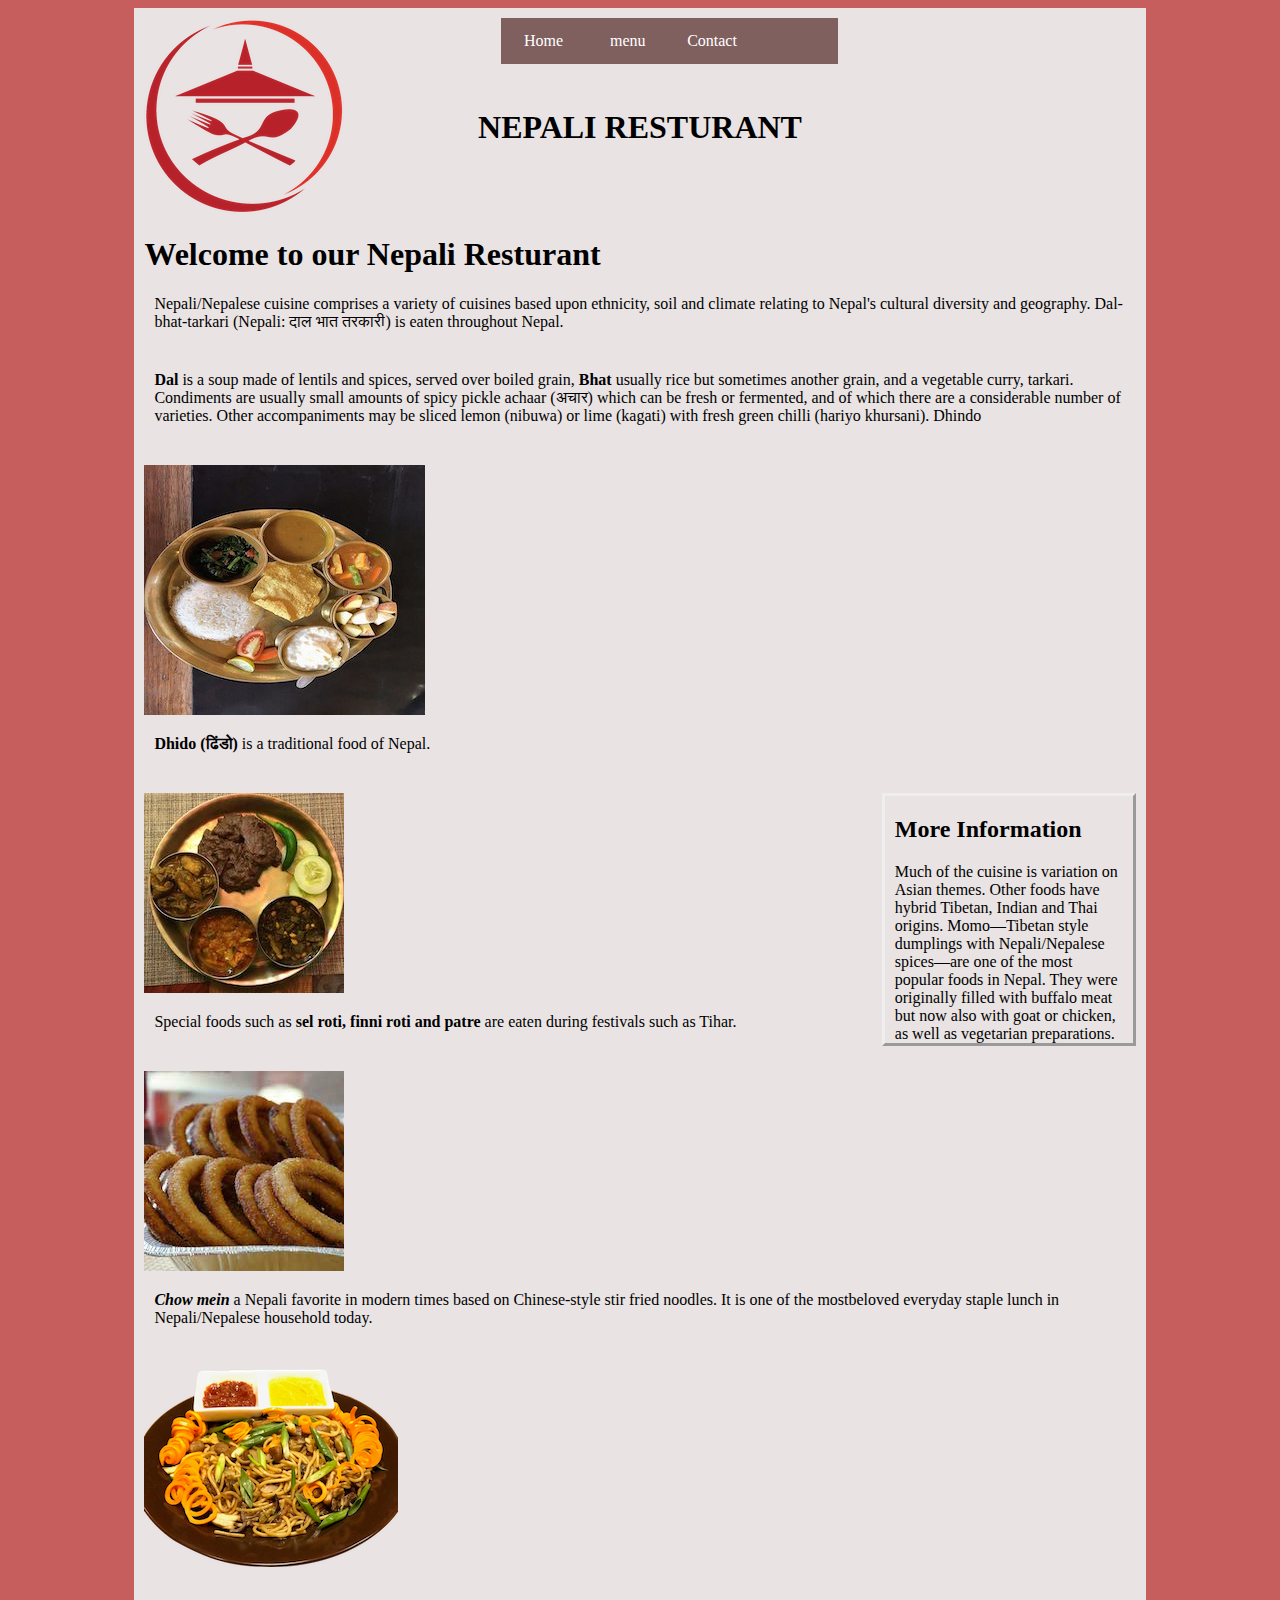
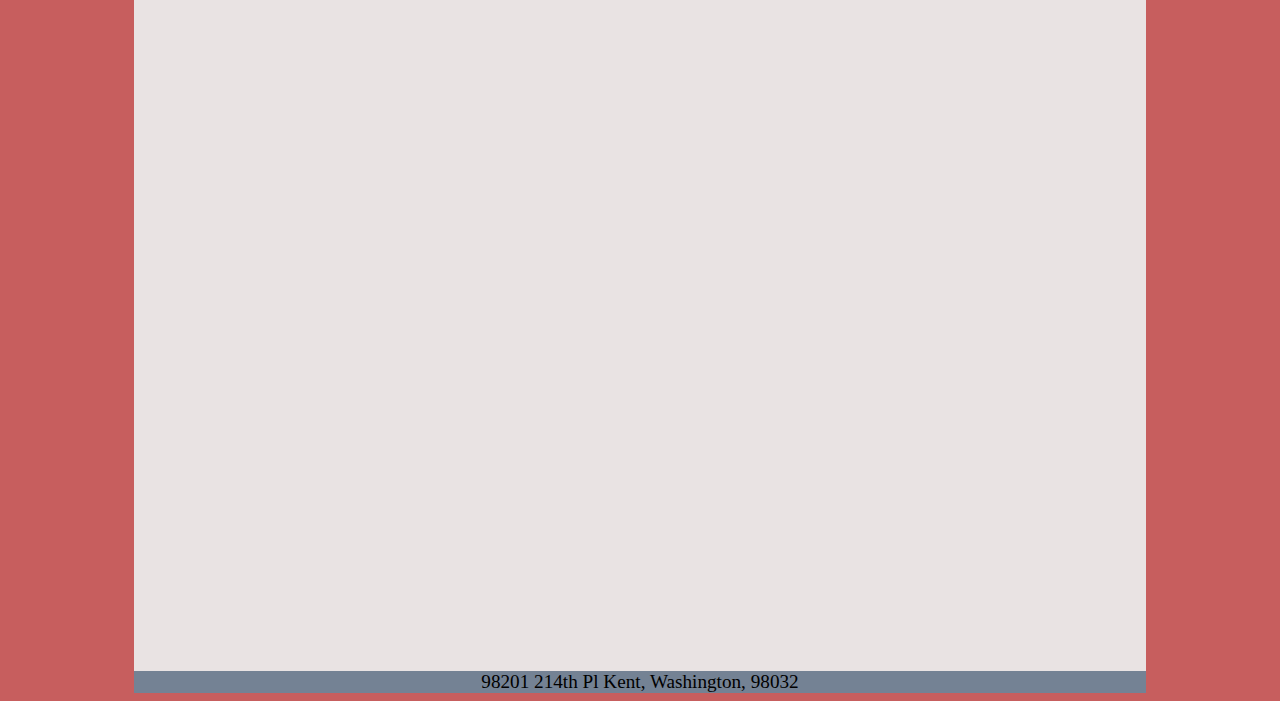
<file: index.html>
<!DOCTYPE html>
<html lang="en">
<!-- Manoj Siwakoti -->

<head>
    <meta charset="UTF-8">
    <title>Nepali Resturent</title>
    <link rel="stylesheet" href="index.styles.css">
    <link rel="stylesheet" href="index_layout.css">

</head>

<body>
    <div class="container">
        <div class="row">
            <div class="column">
                <img src="images/Logo1.png" alt="logo">
            </div>
            <div class="column">
                <nav>
                    <ul class="navBar">
                        <li><a href="index.html">Home</a></li>
                        <li><a href="menu.html">menu</a></li>
                        <li><a href="Contact.html">Contact</a></li>

                    </ul>
                </nav>
            </div>
        </div>
        <h1 class="title">NEPALI RESTURANT</h1>
        <article class="article">
            <h1>Welcome to our <strong>Nepali Resturant</strong> </h1>
            <p>
                Nepali/Nepalese cuisine comprises a variety of cuisines based upon ethnicity, soil and climate relating
                to Nepal's cultural diversity and geography. Dal-bhat-tarkari (Nepali: दाल भात तरकारी) is eaten
                throughout
                Nepal.
            </p>
            <p><strong>Dal</strong>  is a soup  made of lentils and spices, served over boiled grain, <strong> Bhat</strong> 
                usually rice but sometimes another grain, and a vegetable curry, tarkari. Condiments are usually small 
                amounts  of spicy pickle achaar (अचार) which can be fresh or fermented, and of which there are a 
                considerable number of varieties. Other accompaniments may be sliced lemon (nibuwa) or lime (kagati) 
                with fresh green chilli (hariyo khursani).
                Dhindo
            </p>
            <img src="images/Dhal-bhat.jpg" alt="Dhal-bhat">
            <p>
                <strong>Dhido (ढिंडो)</strong> is a traditional food of Nepal.
            </p>

            <img src="images/Dhido .jpg" alt="Dhido">

            <section class="box">

                <div class="insider">
                    <h2> More Information</h2>
                    Much of the cuisine is variation on Asian themes. Other foods have hybrid Tibetan, Indian and Thai
                    origins.
                    Momo—Tibetan style dumplings with Nepali/Nepalese spices—are one of the most popular foods in Nepal.
                    They were originally filled with buffalo meat but now also with goat or chicken, as well as
                    vegetarian
                    preparations.
                </div>
            </section>
            <p>
                Special foods such as <strong> sel roti, finni roti and patre</strong> are eaten during festivals such
                as
                Tihar.
            </p>
            <img src="images/sell-roti.jpg" alt="roti">

            <p>
                <strong><cite> Chow mein </cite></strong> a Nepali favorite in modern times based on Chinese-style stir
                fried noodles. It is one of the mostbeloved everyday staple lunch in Nepali/Nepalese household today.
            </p>
            <img src="images/Chaumin.png" alt="Chaumin">
        </article>
        <footer>
            98201 214th Pl Kent, Washington, 98032
        </footer>
    </div>
</body>

</html>
</file>
<file: index.styles.css>
/* MANOJ SIWAKOTI */

 body
{
   background-color: rgb(199, 94, 94);
} 
.column 
{
  float: left;
  width: 33.33%;
  padding: 10px;
  height: 60px; 
}

.column1{
  margin: auto;
  width: 60%;
  padding: 10px;
}


.row:after 
{
  content: "";
  display: table;
  clear: both;
}

.container
{
    background-color: rgb(233, 227, 227);
    width: 80%;
    margin-left: 10%;
    margin-right: 10%;

}

.lists{
  margin-left: 10%;
    margin-right: 10%;
}

p
{
  padding-left: 10px;
  margin-bottom: 40px;
}

footer
{
  background-color: rgb(116, 130, 148);
  margin-top: 700px;
  text-align: center;
  font-size: larger;
}
</file>
<file: index_layout.css>
/* Manoj Siwakoti */

.unorderedList
{
background: #f5f9fd;
  padding: 20px;
}
ul.navBar 
{
    list-style-type: none;
    margin: 0;
    padding: 0;
    overflow: hidden;
    background-color: rgb(128, 95, 95);
  }
  
  li 
  {
    float: left;
    width: 25%;
  }
  
  li a 
  {
    display: block;
    color: white;
    text-align: center;
    padding: 14px 16px;
    text-decoration: none;
  }
  
  li a:hover 
  {
    background-color: #111;
  }

  .article
  {
      margin-left: 10px;
      margin-right:10px;
      margin-top: 90px;
  }

  .box
  {
     border-style: outset;
     width:25%;
     float: right;
  }
  .insider
  {
    margin-left: 10px;
    margin-right:10px;
    
  }
  .title
  {
    text-align: center;
  }
  .menu{
    background-color: aquamarine;
    text-align: center;
  }
  .menu1{
    width: 50%;
    float: right;
  }
</file>
